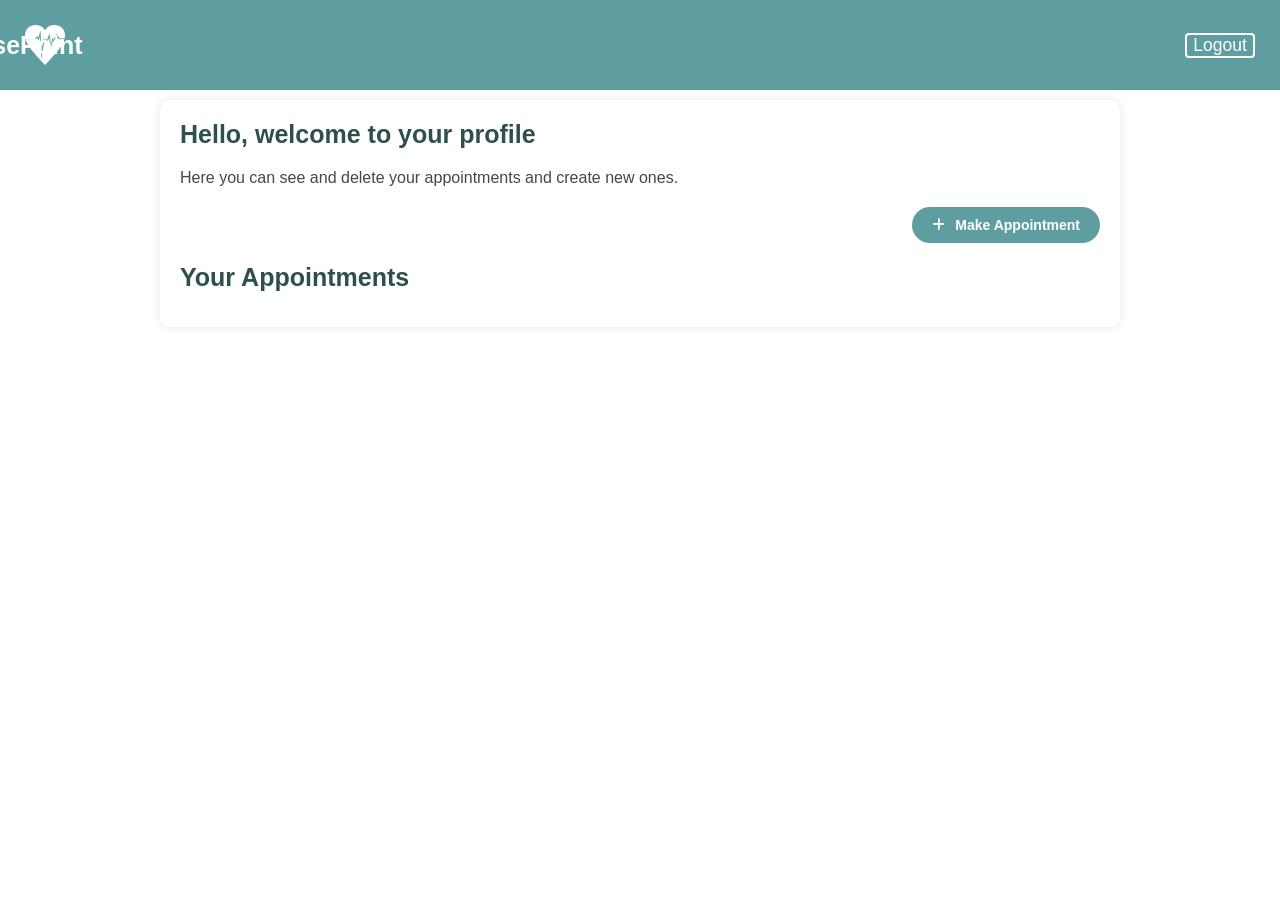
<file: dashboard.html>
<!DOCTYPE html>
<html lang="en">
<head>
    <meta charset="UTF-8">
    <meta name="viewport" content="width=device-width, initial-scale=1.0">
    <link rel="icon" href="logo2.png" sizes="128x128" type="image/x-icon">
    <link rel="stylesheet" href="dashboard.css">
    <script src="dashboard.js"></script>
    <link rel="stylesheet" href="https://cdnjs.cloudflare.com/ajax/libs/font-awesome/6.0.0-beta3/css/all.min.css">
    <title>Dashboard - PulsePoint</title>
</head>
<body>
    <header>
        <img class="img-logo" src="logo.png" alt="PulsePoint Logo">
        <h1>PulsePoint</h1>
        <nav class="navigation">
            <button class="btnLogout" id="btnLogout">Logout</button>
        </nav>
    </header>

    <main>
        <div class="content1">
            <h2>Hello, welcome to your profile</h2>
            <p>Here you can see and delete your appointments and create new ones.</p>
            <div class="right-section">
                <button class="btn" id="makeAppointmentBtn">
                    Make Appointment
                </button>
                <div class="appointmentsContainer">
                    <h2>Your Appointments</h2>
                    <!-- Appointment items will be dynamically inserted here -->
                </div>
            </div>
        </div>
        <div id="appointmentPopup" class="appointmentPopup">
            <div class="appointment-content">
                <span class="close-popup">&times;</span>
                <h2>Make a Doctor's Appointment</h2>
                <form id="appointmentForm">
                    <div class="input-box">
                        <label for="specialty">Select Medical Specialty</label>
                        <select id="specialty" name="specialty" required></select>
                    </div>
                    <div class="input-box">
                        <label for="doctor">Select Doctor</label>
                        <select id="doctor" name="doctor" required></select>
                    </div>
                    <div class="input-box">
                        <label for="appointmentDate">Select Date</label>
                        <input type="date" id="appointmentDate" name="appointmentDate" required>
                    </div>
                    <div class="input-box">
                        <label for="appointmentTime">Select Time</label>
                        <select id="appointmentTime" name="appointmentTime" required></select>
                    </div>
                    <button type="submit" class="btn">Book Appointment</button>
                </form>
            </div>
        </div>
    </main>
</body>
</html>
</file>
<file: dashboard.css>
:root {
    --primary-color: rgb(95, 158, 160);
    --secondary-color: darkslategray;
    --background-color: white;
    --text-color: rgb(70, 70, 70);
    --font-family: Arial, Helvetica, sans-serif;
}

* {
    margin: 0;
    padding: 0;
    box-sizing: border-box;
    font-family: var(--font-family);
}

html {
    font-size: 62.5%;
    overflow-x: hidden;
    scroll-padding-top: 7rem;
    scroll-behavior: smooth;
}

body {
    background-color: var(--background-color);
}

header {
    position: fixed;
    top: 0;
    left: 0;
    width: 100%;
    height: 10%;
    padding: 2.5rem;
    background-color: var(--primary-color);
    display: flex;
    justify-content: space-between;
    align-items: center;
    z-index: 98;
}

header h1{
    font-size: 2.5rem;
    color:var(--background-color);
    margin-left: -120rem;
}

.img-logo {
    width: 4rem;
    height: auto;
}

.btnLogout {
    width: 7rem;
    height: auto;
    outline: none;
    border: 2px white solid;
    background-color: transparent;
    color: white;
    font-size: 1.75em;
    border-radius: 4px;
    transition: 0.4s;
    margin-left: 1.4rem;
}

.btnLogout:hover {
    color: var(--primary-color);
    background: white;
}

.content1 {
    max-width: 75%;
    margin: 10rem auto 0 auto; /* Center and add margin from top */
    padding: 2rem;
    background-color: var(--background-color);
    color: var(--text-color);
    border-radius: 10px;
    box-shadow: 0 0 10px rgba(0, 0, 0, 0.1);
}

.content1 h2 {
    font-size: 2.5rem;
    margin-bottom: 2rem;
    color: var(--secondary-color);
}

.content1 p {
    font-size: 1.6rem; /* Paragraph font size */
    margin-bottom: 2rem; /* Margin below paragraph */
    color: var(--text-color);
}

.right-section {
    display: flex;
    flex-direction: column;
    align-items: flex-end;
}

#makeAppointmentBtn {
    display: inline-flex;
    align-items: center;
    justify-content: center;
    background-color: var(--primary-color); /* Adjust to your website's primary color */
    color: white; /* Button text color */
    font-size: 1.4rem; /* Adjust as needed */
    padding: 1rem 2rem; /* Adjust padding as needed */
    border: none;
    border-radius: 2rem; /* Adjust border radius for rounded corners */
    cursor: pointer;
    transition: background-color 0.3s ease;
    text-decoration: none;
    font-weight: bold; /* Bold text */
}

#makeAppointmentBtn:hover {
    background-color: var(--secondary-color); /* Adjust to your website's secondary color */
}

#makeAppointmentBtn::before {
    content: '\f067'; /* FontAwesome Unicode for the plus icon */
    font-family: 'FontAwesome';
    margin-right: 1rem; /* Space between the icon and text */
    font-size: 1.4rem; /* Adjust icon size */
}

#makeAppointmentBtn span {
    font-size: 1.4rem; /* Adjust text size */
}

.appointment-container {
    text-align: center;
    margin-top: 10rem;
}

.appointment-container .btn {
    font-size: 1.6rem;
    padding: 1rem 2rem;
    background-color: var(--primary-color);
    color: white;
    border: none;
    border-radius: 0.4rem;
    cursor: pointer;
    transition: background 0.3s;
}

.appointment-container .btn:hover {
    background-color: var(--secondary-color);
}

.appointmentPopup {
    display: none;
    position: fixed;
    top: 50%;
    left: 50%;
    transform: translate(-50%, -50%);
    width: 80%; /* Increased width for better visibility */
    max-width: 40rem; /* Ensure it doesn't exceed this width */
    background: var(--background-color);
    box-shadow: 0 0 1rem rgba(0, 0, 0, 0.1);
    border-radius: 1rem;
    z-index: 100;
    padding: 2rem;
    overflow-y: auto; /* Add scroll for overflow */
    max-height: 90vh; /* Ensure it fits within the viewport */
}

.appointment-content {
    position: relative;
}

.appointment-content .close-popup {
    position: absolute;
    top: -2rem;
    right: -2rem;
    width: 4.5rem;
    height: 4.5rem;
    background: var(--secondary-color);
    font-size: 2.8rem;
    color: white;
    display: flex;
    justify-content: center;
    align-items: center;
    border-bottom-left-radius: 20px;
    border-top-right-radius: 20px;
    cursor: pointer;
    z-index: 1;
}

.appointmentPopup .input-box {
    position: relative;
    margin-bottom: 2rem;
}

.appointmentPopup .input-box label {
    display: block;
    margin-bottom: 0.5rem; /* Reduced margin for better alignment */
    font-size: 1.5rem;
    transition: all 0.3s;
}

.appointmentPopup .input-box select,
.appointmentPopup .input-box input {
    width: 100%;
    padding: 1rem;
    border: 0.1rem solid var(--secondary-color);
    border-radius: 0.5rem;
    font-size: 1.5rem;
}

.appointmentPopup .btn {
    width: 100%;
    padding: 1rem;
    background: var(--secondary-color);
    color: white;
    border: none;
    border-radius: 0.5rem;
    cursor: pointer;
    font-size: 1.5rem;
}

.appointmentsContainer {
    width: 100%;
    margin-top: 2rem;
}

.appointmentsContainer h2 {
    font-size: 2.5rem;
    margin-bottom: 1.5rem;
}

.appointment {
    display: flex;
    justify-content: space-between;
    align-items: center;
    padding: 1rem;
    border-bottom: 1px solid var(--primary-color);
}

.appointment h3 {
    font-size: 1.8rem;
}

.appointment p {
    font-size: 1.4rem;
}

.appointment .delete-btn {
    background: var(--secondary-color);
    color: white;
    border: none;
    padding: 0.5rem 1rem;
    border-radius: 0.3rem;
    cursor: pointer;
}

.appointment .delete-btn:hover {
    background: var(--primary-color);
}

@media (max-width: 991px) {
    html {
        font-size: 5.5rem;
    }

    .appointmentPopup {
        width: 80%;
    }
}

@media (max-width: 450px) {
    html {
        font-size: 5rem;
    }

    .appointmentPopup {
        width: 90%;
    }
}

@media (max-width: 991px) {
    html {
        font-size: 55%;
    }
}

@media (max-width: 450px) {
    html {
        font-size: 50%;
    }
}
</file>
